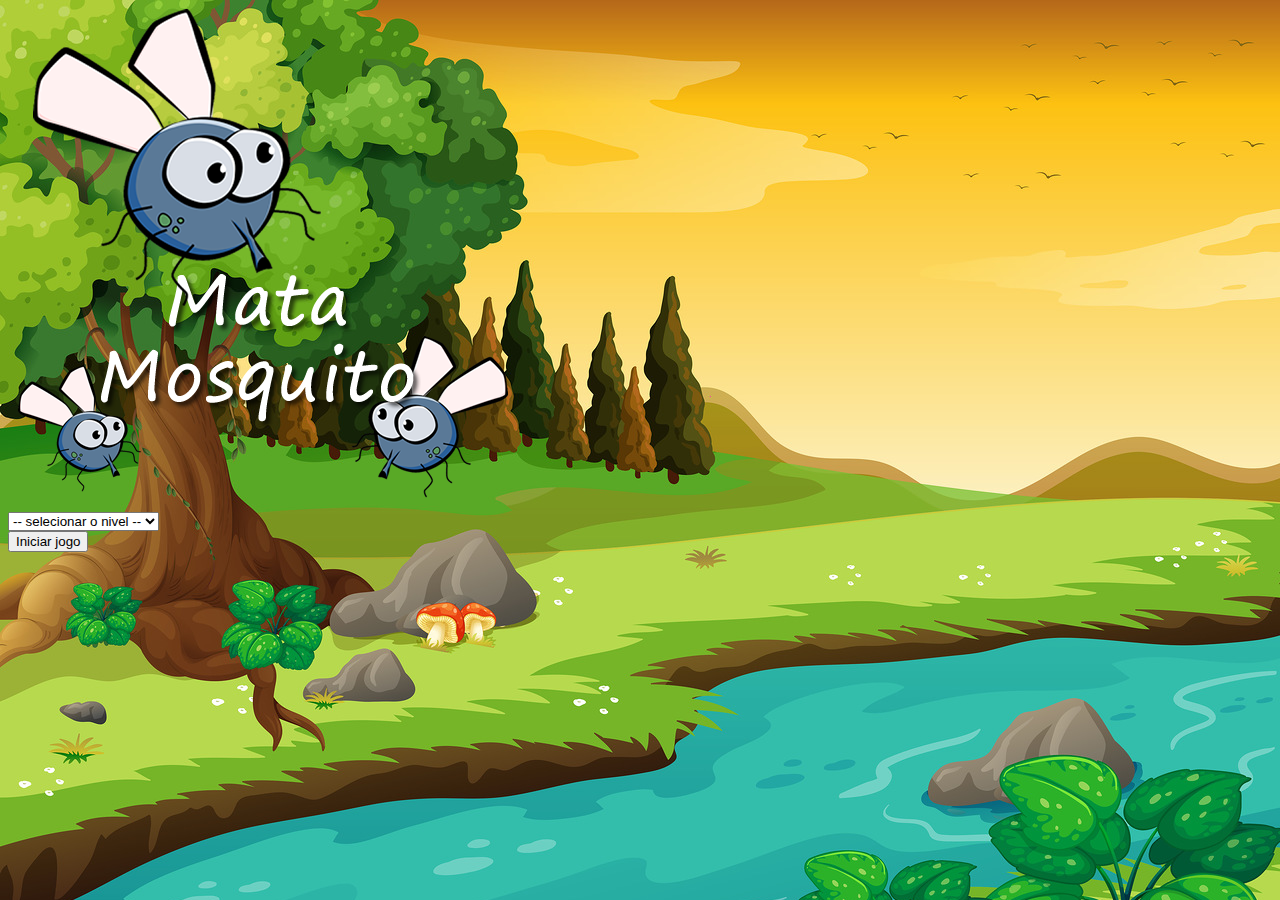
<file: html/Index.html>
<!DOCTYPE html>
<html lang="en">
<head>
    <meta charset="UTF-8">
    <meta http-equiv="X-UA-Compatible" content="IE=edge">
    <meta name="viewport" content="width=device-width, initial-scale=1.0">
    <link rel="stylesheet" href="https://stackpath.bootstrapcdn.com/bootstrap/4.1.3/css/bootstrap.min.css" integrity="sha384-MCw98/SFnGE8fJT3GXwEOngsV7Zt27NXFoaoApmYm81iuXoPkFOJwJ8ERdknLPMO" crossorigin="anonymous">
    <!--css Style Sheet-->
    <link rel="stylesheet" href="../Css/style.css">
    <title>Mosquito Killer Game</title>
    <script>
        function iniciarJogo(){
            var nivel = document.getElementById('nivel').value
            if(nivel === '' ){
                alert('Selecione um nivel para iniciar o jogo')
                return false
            }
            window.location.href = '../html/app.html?' + nivel
        }
    </script>
</head>
<body id="fundo">
    <Div class="container">
        <div class="row">
            <div class="col">
                <div class="d-flex justify-content-center">
                    <img class="img-fluid" src="../imagens/game.png" alt="Game over" srcset="Game over">
                </div>
            </div>
        </div>
        <div class="row">
            <div class="col">
                <div class="d-flex justify-content-center">
                    <div class="mb-2">
                        <select class="form-control text-left" name="" id="nivel">
                            <option value="">-- selecionar o nivel  --</option>
                            <option value="normal">Normal</option>
                            <option value="dificil">Dificil</option>
                            <option value="hard">Hard</option>
                        </select>
                    </div>
                </div>
            </div>
        </div>
        <div class="row">
            <div class="col">
                <div class="d-flex justify-content-center">
                    <button type="button" class="btn btn-danger btn-lg" onclick="iniciarJogo()" >Iniciar jogo</button>
                </div>
            </div>
        </div>
    </Div>
    
</body>
</html>
</file>
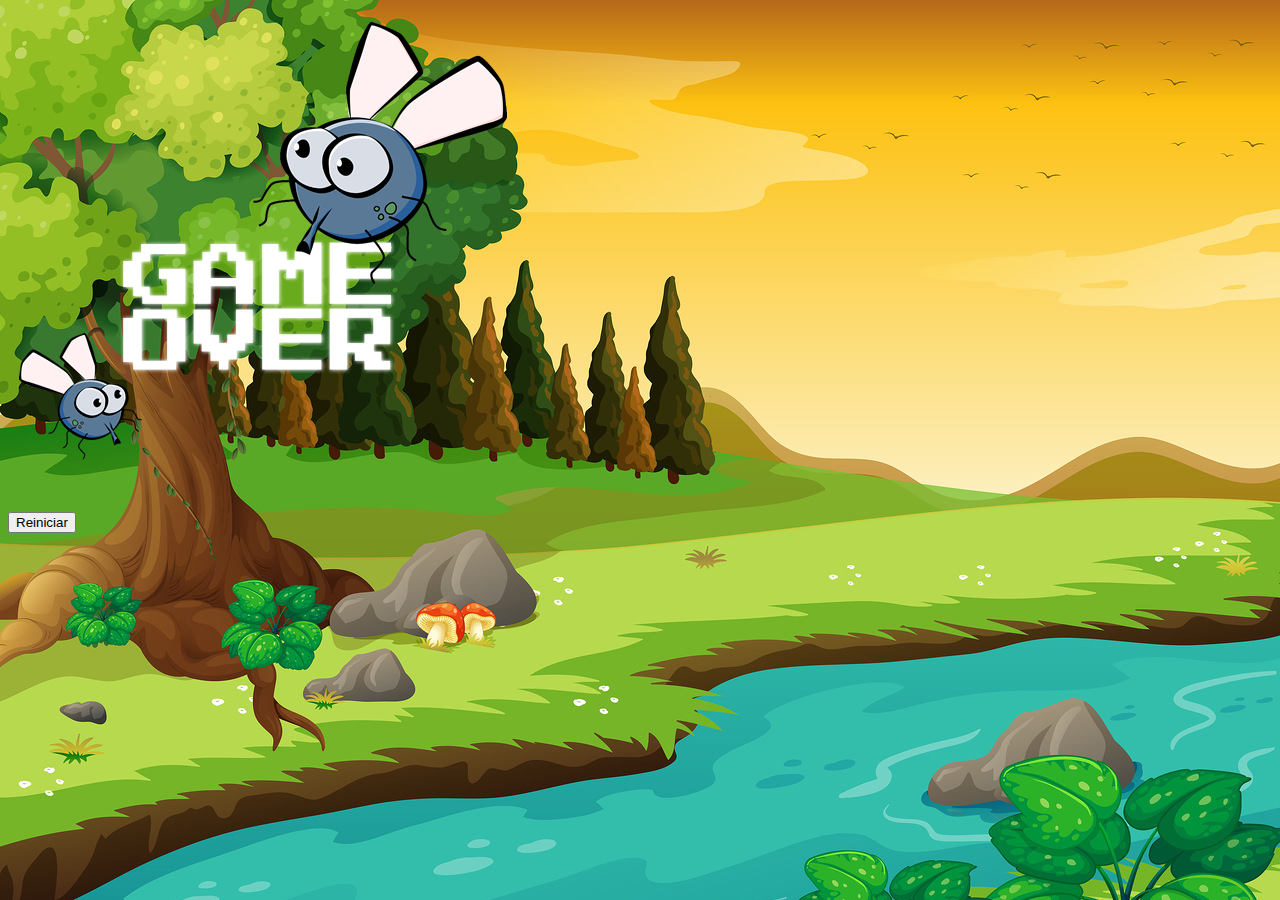
<file: html/app.html>
<!DOCTYPE html>
<html lang="en">
    <head>
        <meta charset="UTF-8">
        <meta http-equiv="X-UA-Compatible" content="IE=edge">
        <meta name="viewport" content="width=device-width, initial-scale=1.0">
        <!--css Style Sheet-->
        <link rel="stylesheet" href="../Css/style.css">
        <title>Mosquito Killer Game</title>
    </head>
    <body id="mause">
        <div class="painel">
            <div class="vidas">
                <img id="v3" src="../imagens/coracao_cheio.png" alt="" srcset="">
                <img id="v2" src="../imagens/coracao_cheio.png" alt="" srcset="">
                <img id="v1" src="../imagens/coracao_cheio.png" alt="" srcset="">
            </div>
            <div id="tempo" class="cronometro">Time left: 50</div>
        </div>
        <script src="../javascript/jogo.js"></script>
    </body>
</html>
</file>
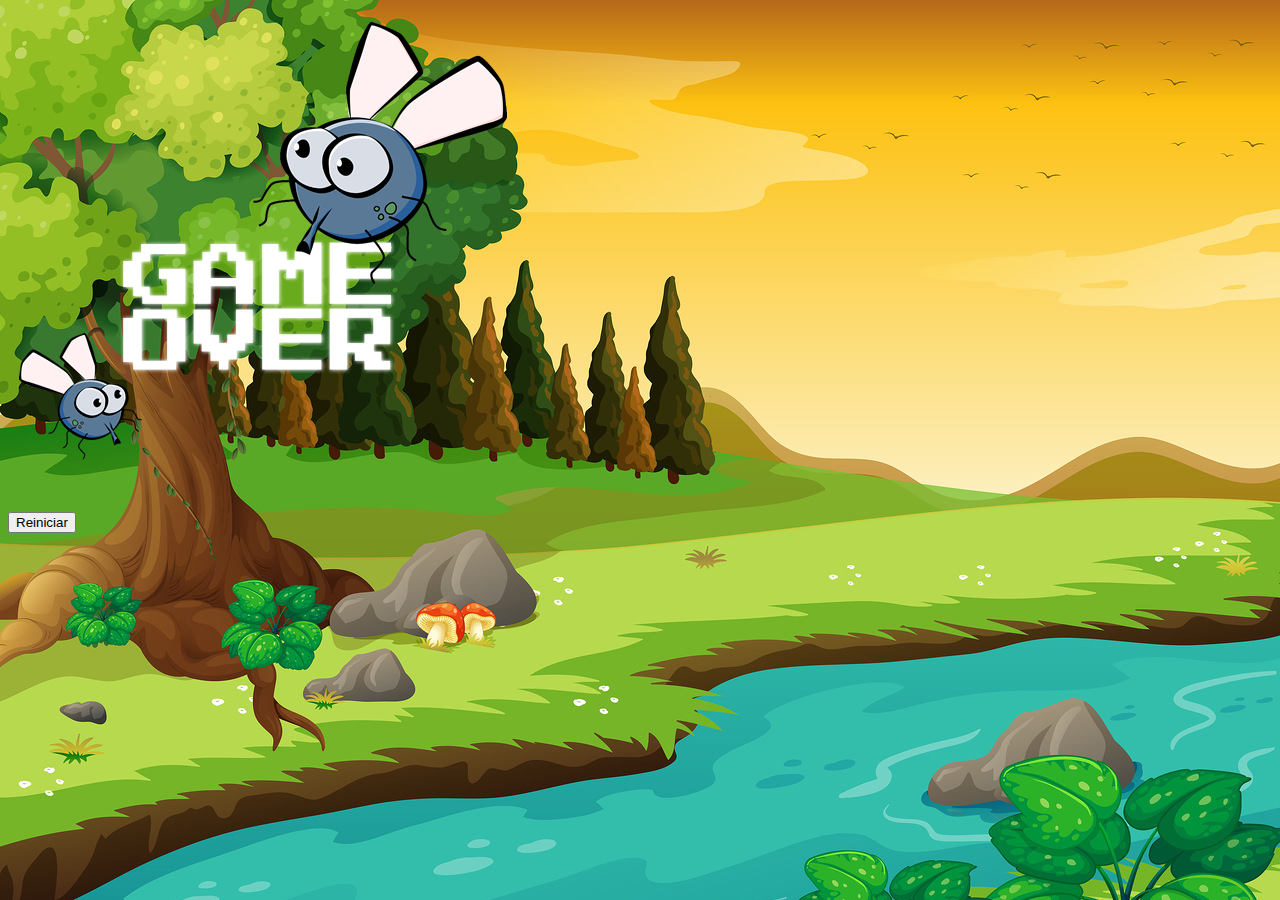
<file: html/GameOver.html>
<!DOCTYPE html>
<html lang="en">
<head>
    <meta charset="UTF-8">
    <meta http-equiv="X-UA-Compatible" content="IE=edge">
    <meta name="viewport" content="width=device-width, initial-scale=1.0">

    <link rel="stylesheet" href="https://stackpath.bootstrapcdn.com/bootstrap/4.1.3/css/bootstrap.min.css" integrity="sha384-MCw98/SFnGE8fJT3GXwEOngsV7Zt27NXFoaoApmYm81iuXoPkFOJwJ8ERdknLPMO" crossorigin="anonymous">
    <!--css Style Sheet-->
    <link rel="stylesheet" href="../Css/style.css">
    <title>Game Over</title>
</head>
<body id="fundo">
    <Div class="container">
        <div class="row">
            <div class="col">
                <div class="d-flex justify-content-center">
                    <img class="img-fluid" src="../imagens/game_over.png" alt="Game over" srcset="Game over">
                </div>
            </div>
        </div>
        <div class="row">
            <div class="col">
                <div class="d-flex justify-content-center">
                    <button type="button" class="btn btn-dark btn-lg" onclick=" window.location.href = '../html/index.html'" >Reiniciar</button>
                </div>
            </div>
        </div>
    </Div>
    
</body>
</html>
</file>
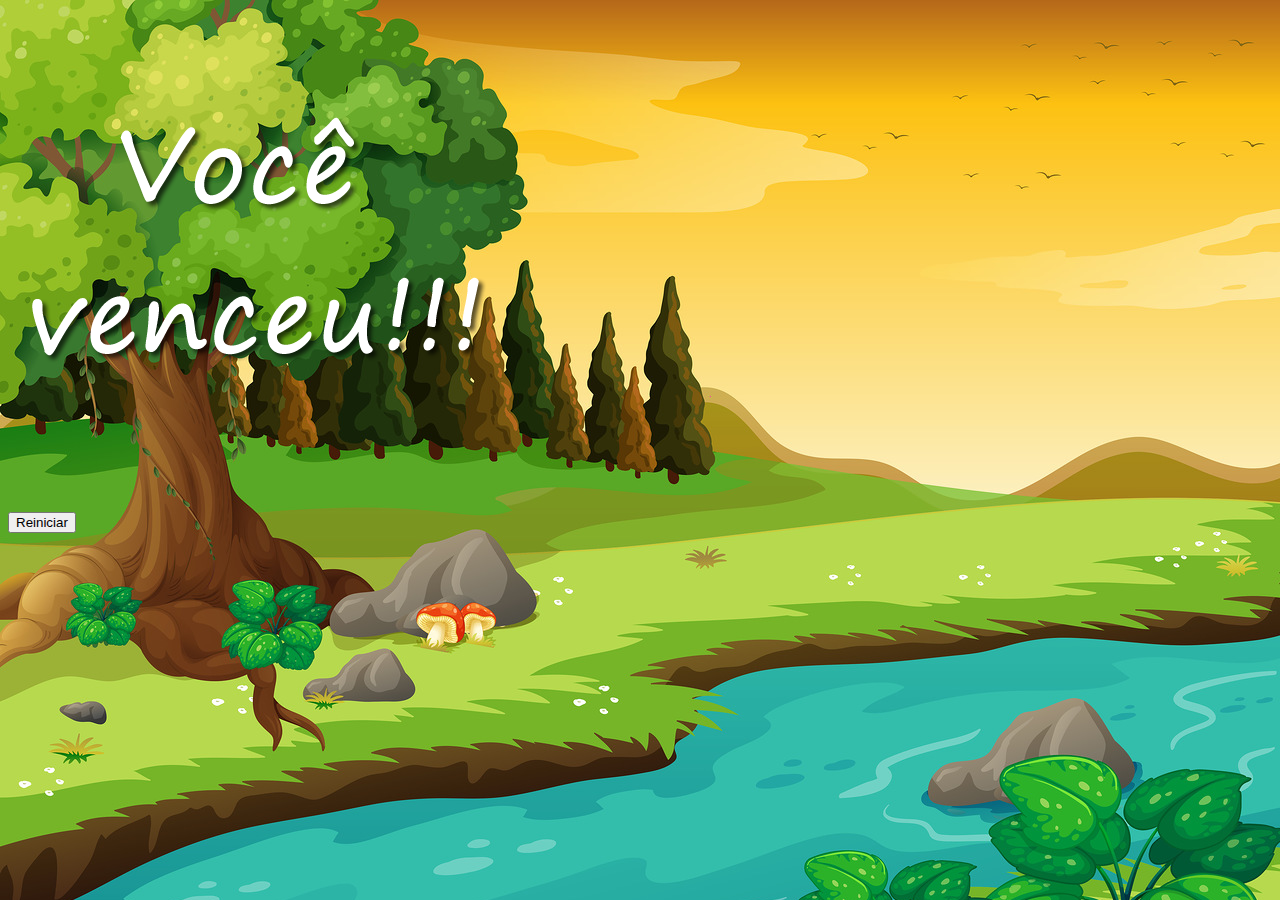
<file: html/vitoria.html>
<!DOCTYPE html>
<html lang="en">
<head>
    <meta charset="UTF-8">
    <meta http-equiv="X-UA-Compatible" content="IE=edge">
    <meta name="viewport" content="width=device-width, initial-scale=1.0">
    <link rel="stylesheet" href="https://stackpath.bootstrapcdn.com/bootstrap/4.1.3/css/bootstrap.min.css" integrity="sha384-MCw98/SFnGE8fJT3GXwEOngsV7Zt27NXFoaoApmYm81iuXoPkFOJwJ8ERdknLPMO" crossorigin="anonymous">
   <!--css Style Sheet-->
    <link rel="stylesheet" href="../Css/style.css">
    <title>Victory</title>
</head>
<body id="fundo">
    <Div class="container">
        <div class="row">
            <div class="col">
                <div class="d-flex justify-content-center">
                    <img class="img-fluid" src="../imagens/vitoria.png" alt="Game over" srcset="Game over">
                </div>
            </div>
        </div>
        <div class="row">
            <div class="col">
                <div class="d-flex justify-content-center">
                    <button type="button" class="btn btn-dark btn-lg" onclick=" window.location.href = '../html/app.html'" >Reiniciar</button>
                </div>
            </div>
        </div>
    </Div>
    
</body>
</html>
</file>
<file: Css/style.css>
html, body{
    height: 100hv;
    cursor: crosshair;
    
}
.painel{
    position: absolute;
    width: 190px;
    padding: 10px;
    bottom: 0px;
    left: 0px;
    border-top: solid 1px #fff;
    background-color: #fff;
    opacity: 0.7;
}
.vida{
    float: left;

}
.cronometro{
    float: left;
}  
/**************** tela Game Over ********************************/
#fundo{
    background: url(../imagens/bg.jpg) no-repeat left top ;
    background-size: cover;
    
}
</file>
